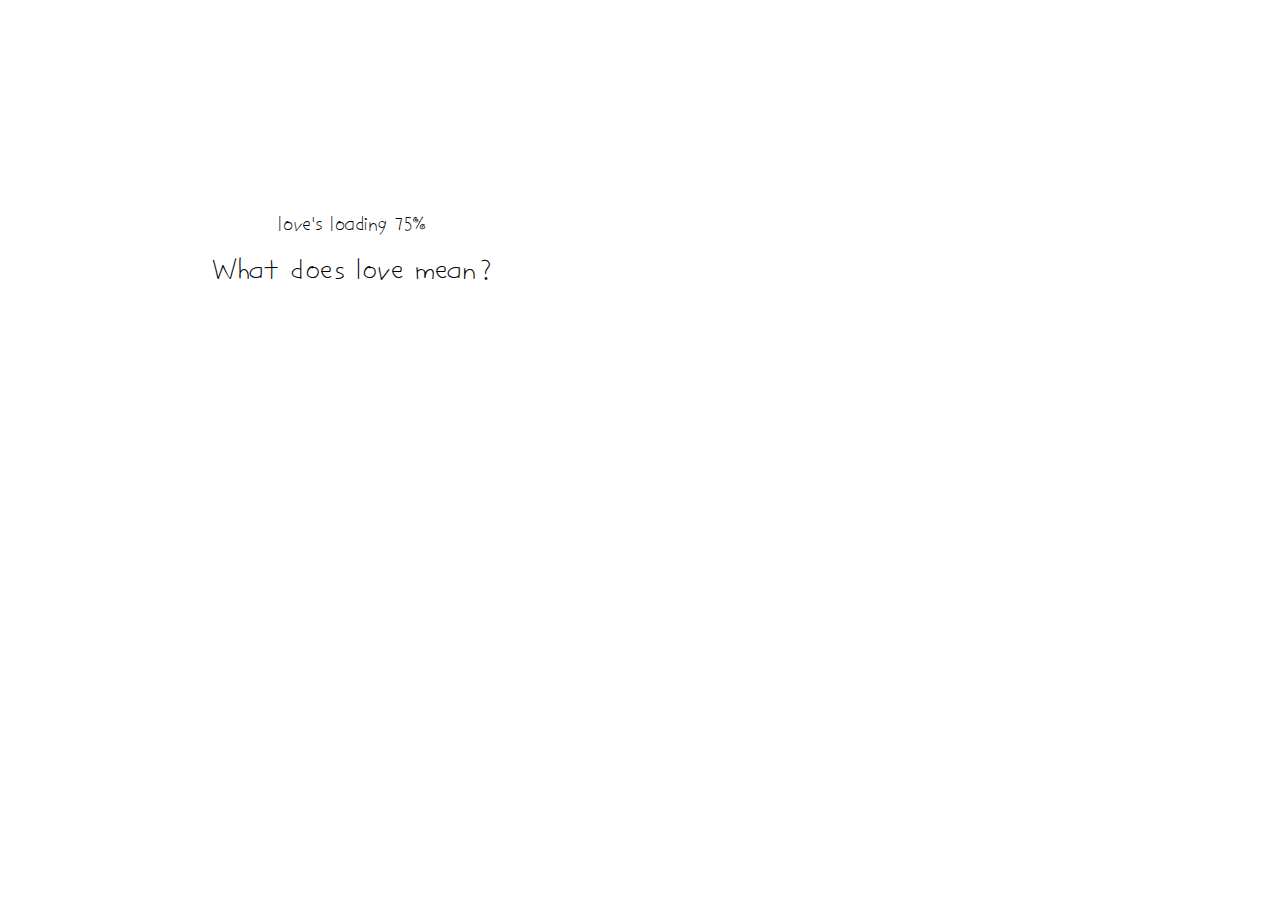
<file: index.html>
<!DOCTYPE HTML>
<html>
<head>
	<meta charset="utf-8">
	<link rel="stylesheet" href="index.css"/>
    <link rel="stylesheet" href="./fonts/stylesheet.css" />
</head>
<body>
    <main>
        <div class="page" id="ready">
            <h1 id="loading">love's loading 0%</h1>
            <h1>What does love mean?</h1>
        </div>
        <!-- page-intro -->
        <div class="page" id="page-intro-first" data-bg="image/intro-1.jpg">
            <div class="chat">
                <div class="chat-display">
                    <div class="chat-scroll-imgs"></div>
                    <div class="chat-distance"></div>
                </div>
                <div class="chat-instantce"></div>
            </div>
        </div>
        <!-- end page -->
        <!-- page-intro -->
        <div class="page" id="page-sta">
            <canvas id="sta-canvas"></canvas>
        </div>
        <!-- end page -->
        <!-- page-photo-memory -->
        <div class="page" id="page-photo-memory">

        </div>
        <!-- end page -->
        <!-- page-intro -->
        <div class="page" id="page-intro-last">

        </div>
        <!-- end page -->
        <!-- page-main -->
        <div class="page" id="page-main">

        </div>
        <!-- end page -->
    </main>
    <script src="./js/addScript.js"></script>
    <script src="./js/loader.js"></script>

</body>

</html>
</file>
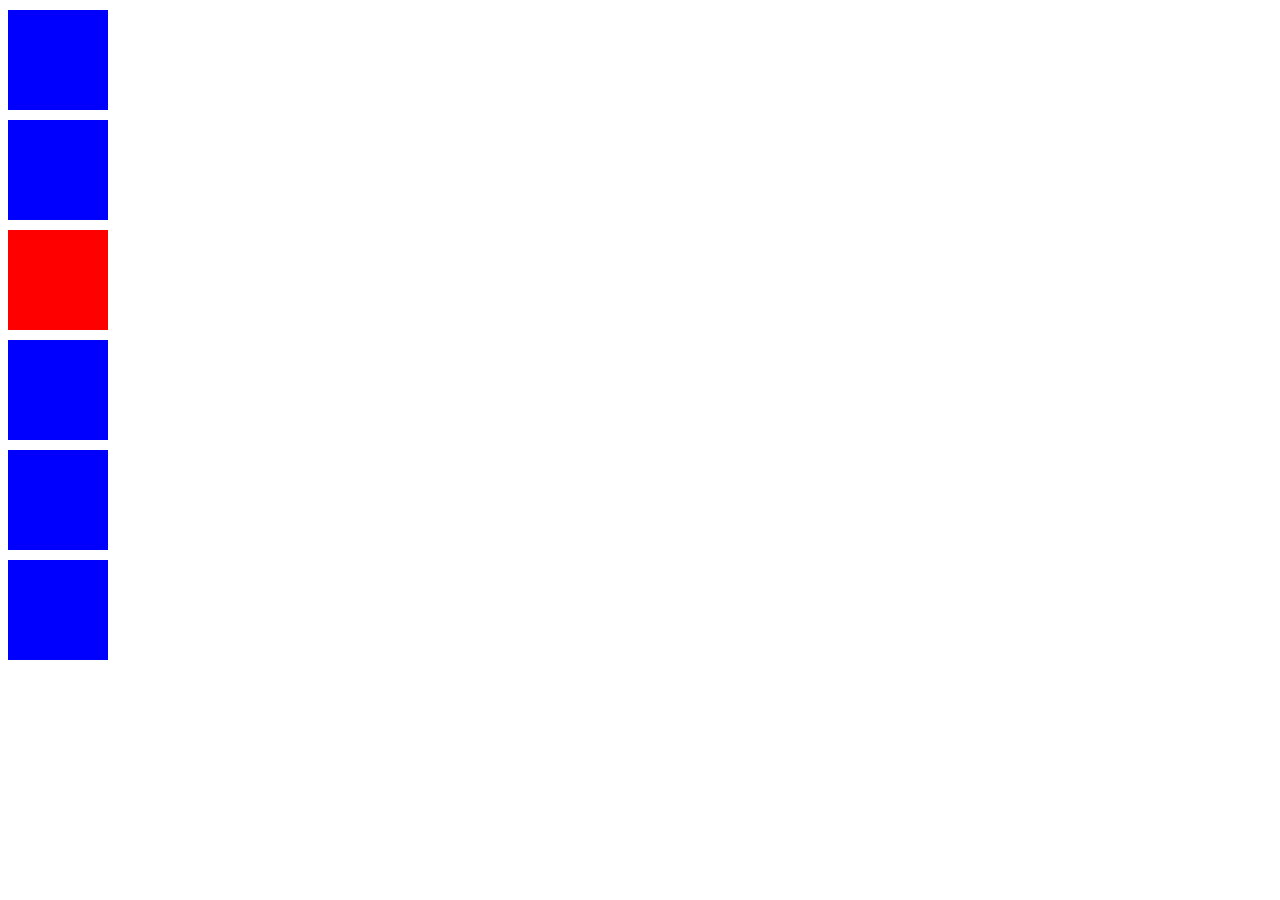
<file: test.html>
<!DOCTYPE HTML>
<html>
<head>
	<meta charset="utf-8">
	<style type="text/css">
		div{width: 100px;height: 100px;background: blue;margin-top: 10px}
		.test + div{background: red}
	</style>
</head>
<body>
	<div></div>
	<div class="test"></div>
	<div></div>
	<div></div>
	<div></div>
	<div></div>
</body>
<script src="jquery92.js"></script>
<script scr="index.js"></script>
</html>
</file>
<file: index.css>
/* = common
-------------------------------------*/
body{width: 700px;height: 500px;margin: 0;font-size: 14px;font-family: 'dpstickmedium'}

a{text-decoration: none;color: #000;transition:all .2s;}

ul{list-style : none;padding: 0}
h1,h2{font-weight: normal;}

main{width: auto;height: 100%;overflow:hidden;position: relative}
main .main-inner{width: 4200px;height: 500px;position: absolute;left: 0;top: 0}
main .page{width: 700px;height: 100%;position: absolute;display: none}


.img-display{position: absolute;left: 0;top: 0;width: 100%;height: 100%;background: rgba(0,0,0,.5);display: none;z-index: 3}
.img-display > img{width: 90%;height: 90%;margin-left: 5%;margin-top: 5%}


/* = ready
-------------------------------------*/
#ready {display: block}
#ready > h1{text-align: center;width: 100%;font-size: 32px;}
#ready > h1#loading{padding-top: 200px;font-size: 22px}

/* = page-intro-first
-------------------------------------*/

#page-intro-first{background: url(image/intro-1.jpg) no-repeat}
.chat{height: 100%;width: 280px;margin: 0 auto;background: red;padding: 1px}
.chat-display{width: 100%;height: 500px;border-radius: 5px;background: #fff;margin-top: 100px}
.chat-display .chat-scroll-imgs{m1argin-top: 100px}


/* = page-sta
-------------------------------------*/
#page-sta canvas{width: 100%;height: 100%}


/* = page-header page-intro-first
-------------------------------------*/
.page-header{
	width: 100%;
	height: 100px;
}
.page-header img{
	float: left;
}
.header-message{
	float: right;
}
.header-message h2{
	font-size: 18px;
}
nav{width: 100px;height: 100%;float: left;}
.wall{width: 600px;height: 100%;float: right;}
.wall a{position: relative;display: block;float: left;width: 33.3333%;height: 33.33333%}
.wall a:hover > span.mask-img{z-index: 2;background: #000;opacity: .5}
.wall span.mask-img{position: absolute;z-index: -1;width: 100%;height: 100%;left: 0;top: 0}
.wall img{width: 100%;height: 100%}
/* = page-content
-------------------------------------*/
.page-content{
	width: 100%;
	height: 400px;
}

nav ul li{
	font-size: 25px
}
</file>
<file: fonts/stylesheet.css>
/* Generated by Font Squirrel (http://www.fontsquirrel.com) on September 18, 2014 */



@font-face {
    font-family: 'dpstickmedium';
    src: url('dpstick-webfont.eot');
    src: url('dpstick-webfont.eot?#iefix') format('embedded-opentype'),
         url('dpstick-webfont.woff2') format('woff2'),
         url('dpstick-webfont.woff') format('woff'),
         url('dpstick-webfont.ttf') format('truetype'),
         url('dpstick-webfont.svg#dpstickmedium') format('svg');
    font-weight: normal;
    font-style: normal;

}
</file>
